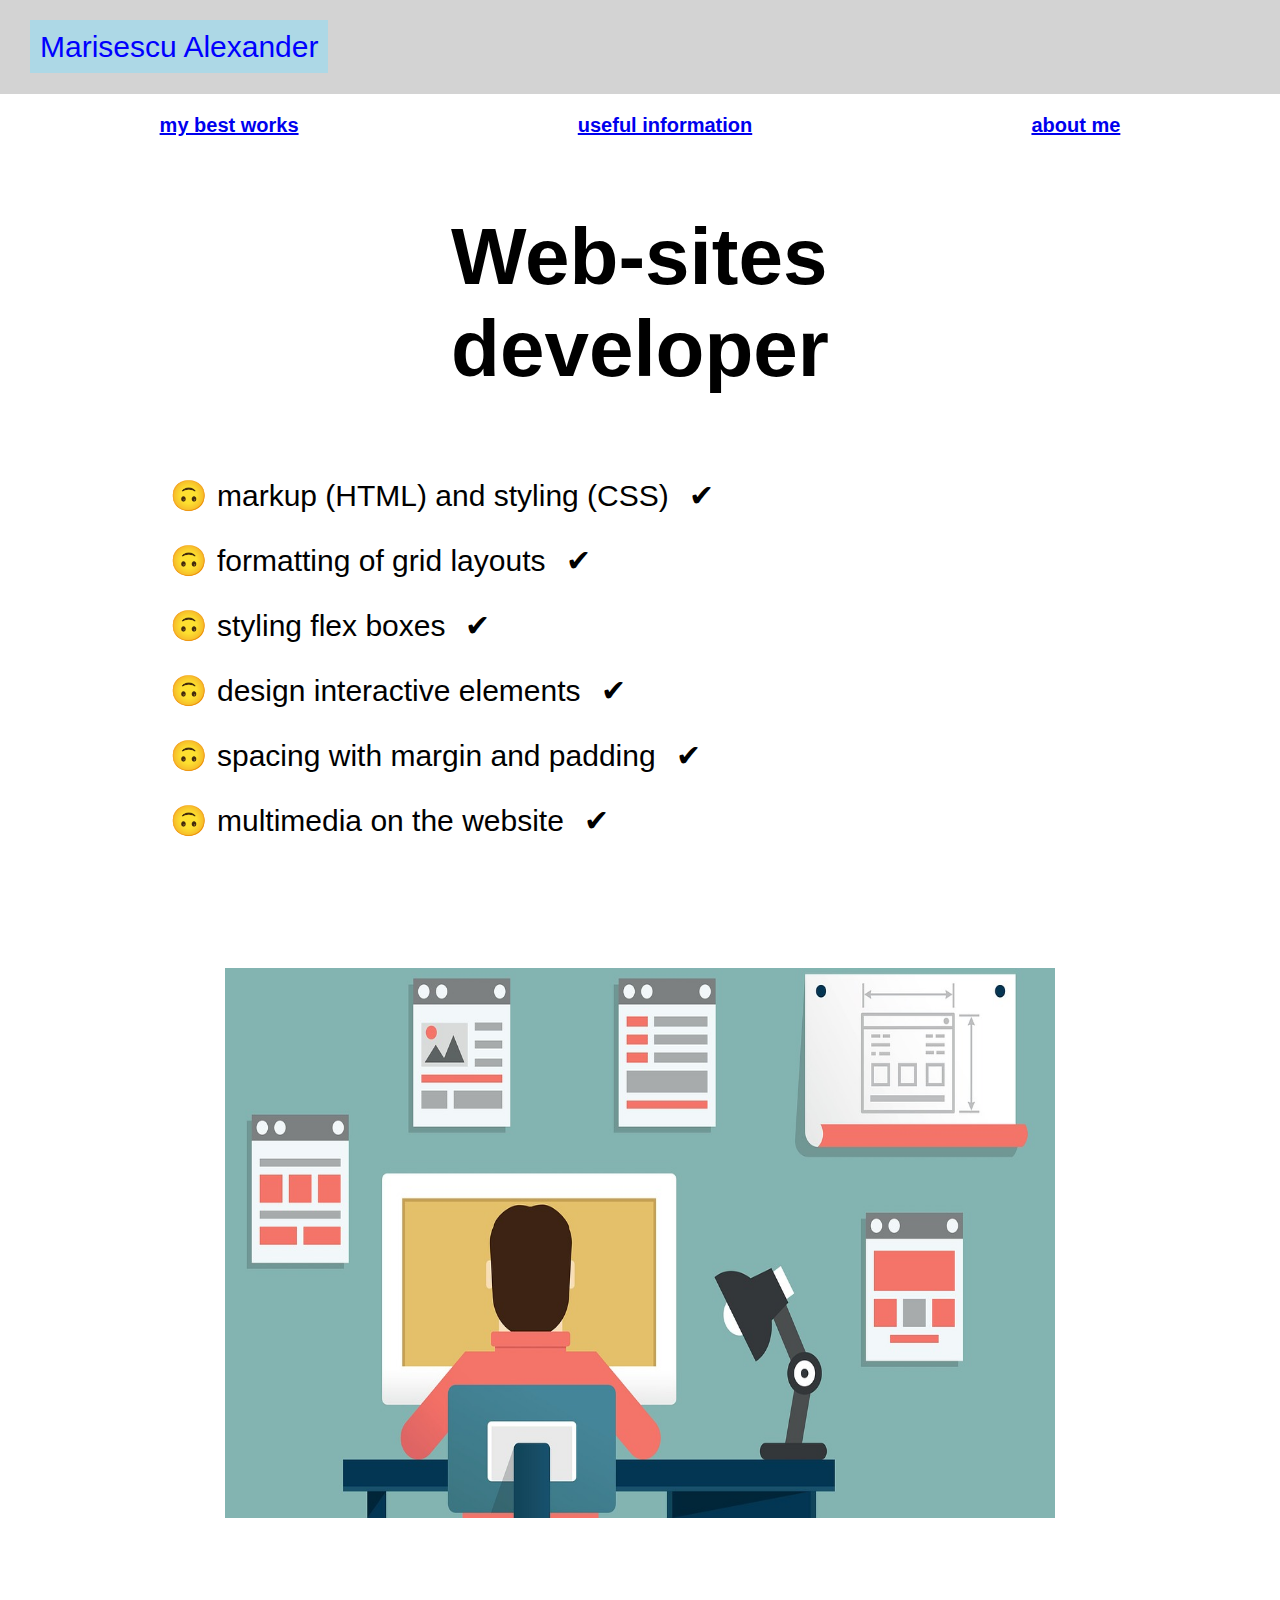
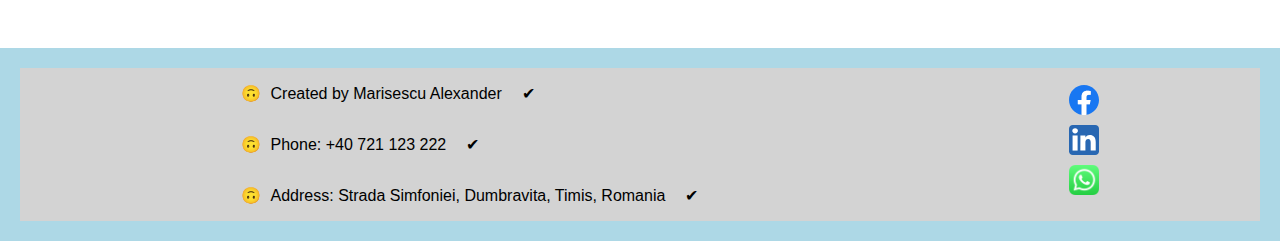
<file: index.html>
<html>
<head>
  <title>Marisescu Alexander</title>
  <link rel="stylesheet" href="style.css"/>
</head>
<body>
<header>
  <a class="link-header" href="Alexander.html">Marisescu Alexander</a>
</header>
<main>
  <nav class="navigation">
    <a class="link-nav" href="mysites.html"><b>my best works</b></a>
    <a class="link-nav" href="info.html"><b>useful information</b></a>
    <a class="link-nav" href="aboutme.html"><b>about me</b></a>
  </nav>
  <div class="title-container">
    <h1>Web-sites<br/> developer</h1>
  </div>
  <div class="list">
    <p>markup (HTML) and styling (CSS)</p>
    <p>formatting of grid layouts</p>
    <p>styling flex boxes</p>
    <p>design interactive elements</p>
    <p>spacing with margin and padding</p>
    <p>multimedia on the website</p>
  </div>
  <div class="photos">
    <img src="assets/web-dev.jpg" width="830px" height="550px"/>
  </div>
</main>
<footer class="custom-footer">
  <div class="footer-content">
    <div class="creator-details">
      <p>Created by Marisescu Alexander</p>
      <p>Phone: +40 721 123 222</p>
      <p>Address: Strada Simfoniei, Dumbravita, Timis, Romania</p>
    </div>
    <div class="footer-links">
      <a href="https://facebook.com" class="footer-link">
        <img src="assets/fb.svg" alt="Facebook" width="30" height="30">
      </a>
      <a href="https://linkedin.com" class="footer-link">
        <img src="assets/in.svg" alt="LinkedIn" width="30" height="30">
      </a>
      <a href="https://whatsapp.com" class="footer-link">
        <img src="assets/whatsapp.png" alt="WhatsApp" width="30" height="30">
      </a>
    </div>
  </div>
</footer>
</body>
</html>
</file>
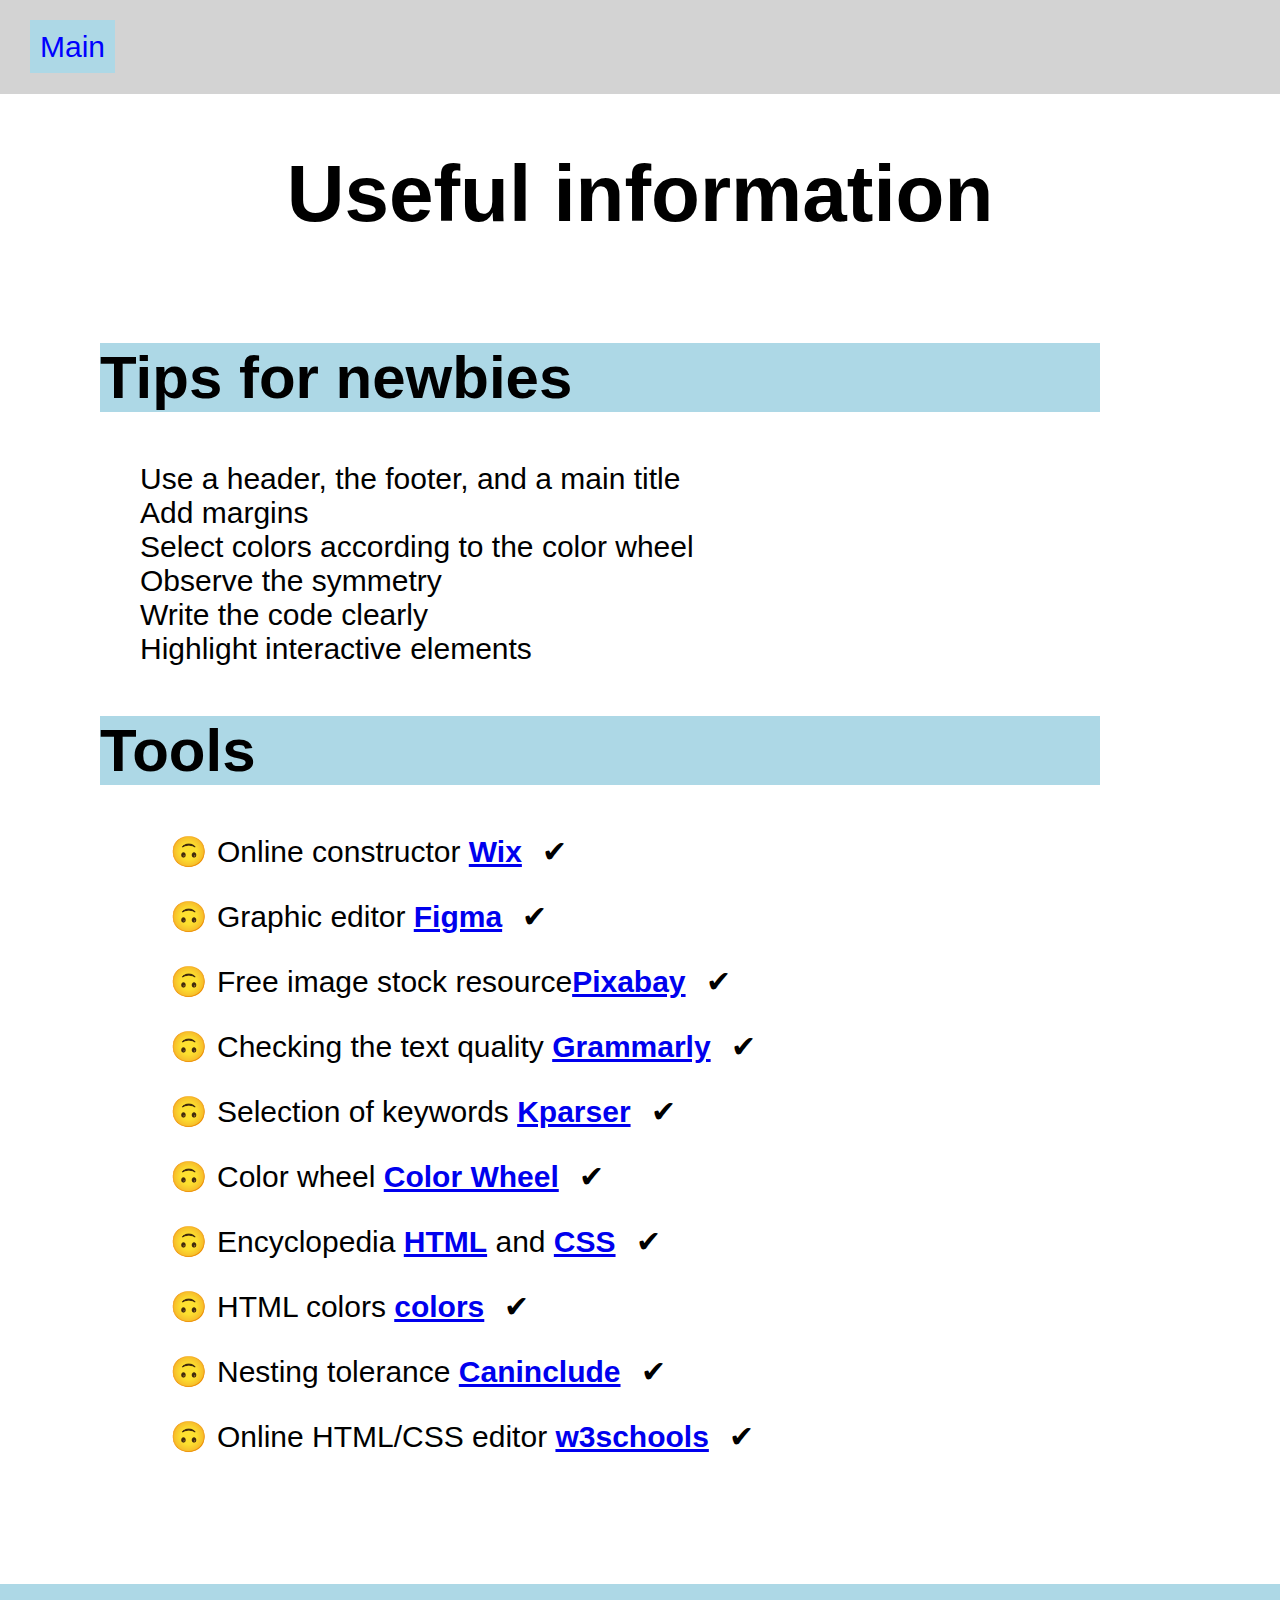
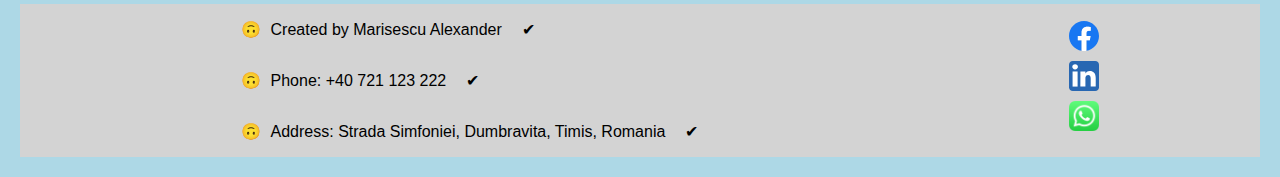
<file: info.html>
<html>
  <head>
    <title>Useful information</title>
    <link rel="stylesheet" href="style.css"/>
  </head>
  <body>
    <header>
      <a class="link-header" href="index.html">Main</a>
    </header>
    <main>
      <div class="title-container">
        <h1>Useful information</h1>
      </div>
      <div class="list">
        <div class="list-title">
          <h2>Tips for newbies</h2>
        </div>
        <ol>
          <li>Use a header, the footer, and a main title</li>
          <li>Add margins</li>
          <li>Select colors according to the color wheel</li>
          <li>Observe the symmetry</li>
          <li>Write the code clearly</li>
          <li>Highlight interactive elements</li>
        </ol>
      </div>
      <div class="list">
        <div class="list-title">
          <h2>Tools</h2>
        </div>
        <p>Online constructor <a class="link-text" href="https://wix.com"><b>Wix</b></a></p>
        <p>Graphic editor <a class="link-text" href="https://www.figma.com/"><b>Figma</b></a></p>
        <p>Free image stock resource<a class="link-text" href="https://pixabay.com/"><b>Pixabay</b></a></p>
        <p>Checking the text quality <a class="link-text" href="https://grammarly.com"><b>Grammarly</b></a></p>
        <p>Selection of keywords <a class="link-text" href="https://kparser.com/"><b>Kparser</b></a></p>
        <p>Color wheel <a class="link-text" href="https://color.adobe.com/create/color-wheel"><b>Color Wheel</b></a></p>
        <p>Encyclopedia <a class="link-text" href="https://oreillymedia.github.io/HTMLBook/"><b>HTML</b></a> and <a class="link-text" href="http://htmlbook.ru/css"><b>CSS</b></a></p>
        <p>HTML colors <a class="link-text" href="https://color.adobe.com/create/color-wheel"><b>colors</b></a></p>
        <p>Nesting tolerance <a class="link-text" href="https://caninclude.glitch.me/"><b>Caninclude</b></a></p>
        <p>Online HTML/CSS editor <a  class="link-text" href="https://www.w3schools.com/tryit/"><b>w3schools</b></a></p>
      </div>
    </main>
    <footer class="custom-footer">
      <div class="footer-content">
        <div class="creator-details">
          <p>Created by Marisescu Alexander</p>
          <p>Phone: +40 721 123 222</p>
          <p>Address: Strada Simfoniei, Dumbravita, Timis, Romania</p>
        </div>
        <div class="footer-links">
          <a href="https://facebook.com" class="footer-link">
            <img src="assets/fb.svg" alt="Facebook" width="30" height="30">
          </a>
          <a href="https://linkedin.com" class="footer-link">
            <img src="assets/in.svg" alt="LinkedIn" width="30" height="30">
          </a>
          <a href="https://whatsapp.com" class="footer-link">
            <img src="assets/whatsapp.png" alt="WhatsApp" width="30" height="30">
          </a>
        </div>
      </div>
    </footer>
  </body>
</html>
</file>
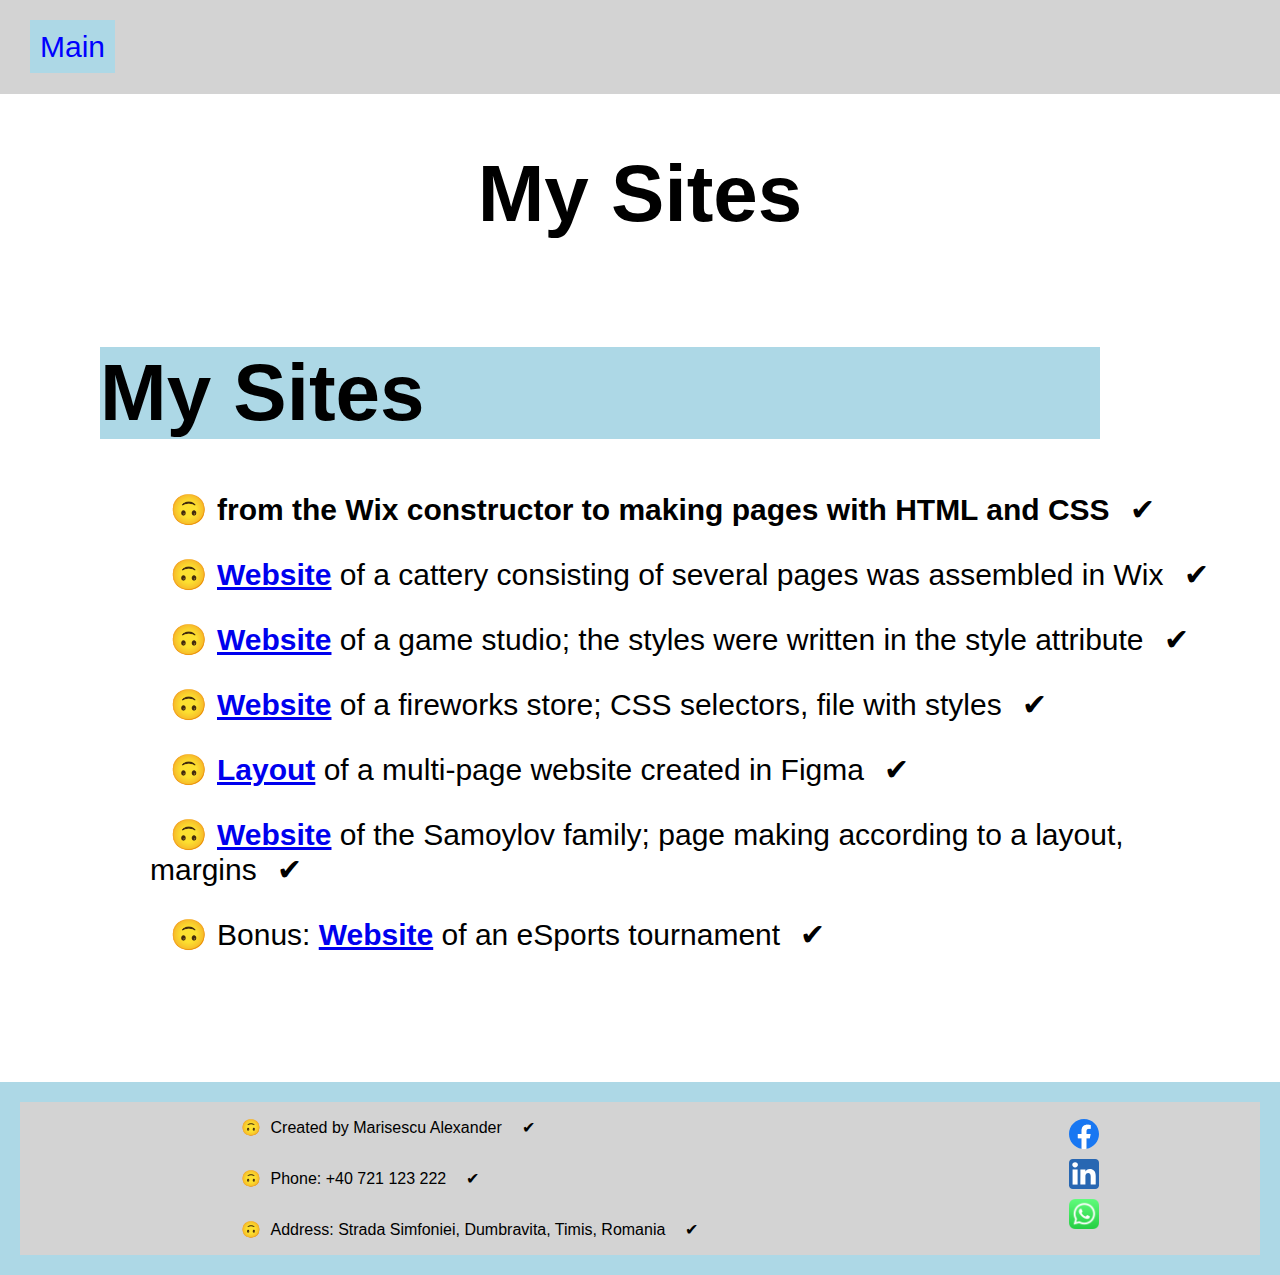
<file: mysites.html>
<html>
  <head>
    <title>My Sites</title>
    <link rel="stylesheet" href="style.css"/>
  </head>
  <body>
    <header>
      <a class="link-header" href="index.html">Main</a>
    </header>
    <main>
      <div class="title-container">
        <h1>My Sites</h1>
      </div>
      <div class="list">
        <div class="list-title">
          <h1>My Sites</h1>
        </div>
        <p class="text-big"><b>from the Wix constructor to making pages with HTML and CSS</b></p>
        <p><a class="link-text" href="https://xalexmarisescu.wixsite.com/inter-milano-1"><b>Website</b></a> of a cattery consisting of several pages was assembled in Wix</p>
        <p><a class="link-text" href="https://translations-algo.github.io/gameLab.html"><b>Website</b></a> of a game studio; the styles were written in the style attribute</p>
        <p><a class="link-text" href="https://translations-algo.github.io/ws-eng-m4l4/"><b>Website</b></a> of a fireworks store; CSS selectors, file with styles</p>
        <p><a class="link-text" href="https://www.figma.com/file/IPijLWHOj5PtZhxP4aHCEx/M5L4-Project?node-id=0%3A1"><b>Layout</b></a> of a multi-page website created in Figma</p>
        <p><a class="link-text" href="https://translations-algo.github.io/ws-eng-m5l4-1/"><b>Website</b></a> of the Samoylov family; page making according to a layout, margins</p>
        <p>Bonus: <a class="link-text" href="https://translations-algo.github.io/wc-eng-m4l3/"><b>Website</b></a> of an eSports tournament</p>
      </div>
    </main>
    <footer class="custom-footer">
      <div class="footer-content">
        <div class="creator-details">
          <p>Created by Marisescu Alexander</p>
          <p>Phone: +40 721 123 222</p>
          <p>Address: Strada Simfoniei, Dumbravita, Timis, Romania</p>
        </div>
        <div class="footer-links">
          <a href="https://facebook.com" class="footer-link">
            <img src="assets/fb.svg" alt="Facebook" width="30" height="30">
          </a>
          <a href="https://linkedin.com" class="footer-link">
            <img src="assets/in.svg" alt="LinkedIn" width="30" height="30">
          </a>
          <a href="https://whatsapp.com" class="footer-link">
            <img src="assets/whatsapp.png" alt="WhatsApp" width="30" height="30">
          </a>
        </div>
      </div>
    </footer>
  </body>
</html>
</file>
<file: style.css>
html, body {
    margin: 0;
    padding: 0;
    min-height: 100vh; /* Ensure the body takes up the full viewport height */
    display: flex;
    flex-direction: column; /* Arrange elements vertically */
    font-family: 'Segoe UI', Tahoma, Geneva, Verdana, sans-serif;
}

main {
    flex-grow: 1; /* Allow the main content to grow and push the footer down */
}

footer {
    margin-top: auto; /* Push the footer to the bottom */
}

p {
    margin-left: 50px;
    margin-right: 50px;
}

header {
    background-color: lightgray;
    padding: 30px;
}

.link-header{
    background-color: lightblue;
    font-size: 30px;
    padding: 10px;
    text-decoration: none;
    color: blue;
}


.navigation {
    display: flex;
    align-items: center;
    justify-content: space-around;
    padding: 20px;
}

.link-nav{
    font-size: 20px;
}

.title-container {
    display: flex;
    justify-content: center;
    font-size: 40px;
}

p::before {
    content: '\1F449'; /* 👉 */
    margin-left: 10px;
    padding: 10px;
}

P::after {
    content: '\2714'; /* ✔️ */
    margin-left: 10px;
    padding: 10px;
}

.list {
    margin-left: 100px;
    font-size: 30px;
}

.list-title {
    font-size: 40px;
    width: 1000px;
    background-color: lightblue;
}

.custom-footer {
    background-color: lightblue;
    color: black;
    padding: 20px;
    text-align: center;
    font-family: sans-serif;
    margin-top: 100px;
}

.footer-link {
    color: black;
    text-decoration: none;
    margin: 0 10px;
}

.footer-link:hover {
    text-decoration: underline;
}

.footer-content {
    display: flex;
    flex-direction: row;
    align-items: center; /* Center items vertically */
    justify-content: space-around; /* Center items horizontally */
    background-color: lightgray;
}

.footer-links {
    display: flex;
    flex-direction: column;
    align-items: center; /* Center items within each section */
}

.creator-details {
    display: flex;
    flex-direction: column;
    align-items: flex-start; /* Center items within the creator details */
}

.footer-links a {
    margin-bottom: 10px; /* Space between links */
}

.photos {
    display: flex;
    padding: 30px;
    /*flex-direction: column;*/
    justify-content: center; /* Center photos horizontally */
    align-items: center; /* Center photos vertically */
    margin-top: 100px;
}


p::before {
    content: '\1F643'; /* 🙃 */
    margin-left: 10px;
    padding: 10px;
}

li {
    list-style-type: none;
}
</file>
